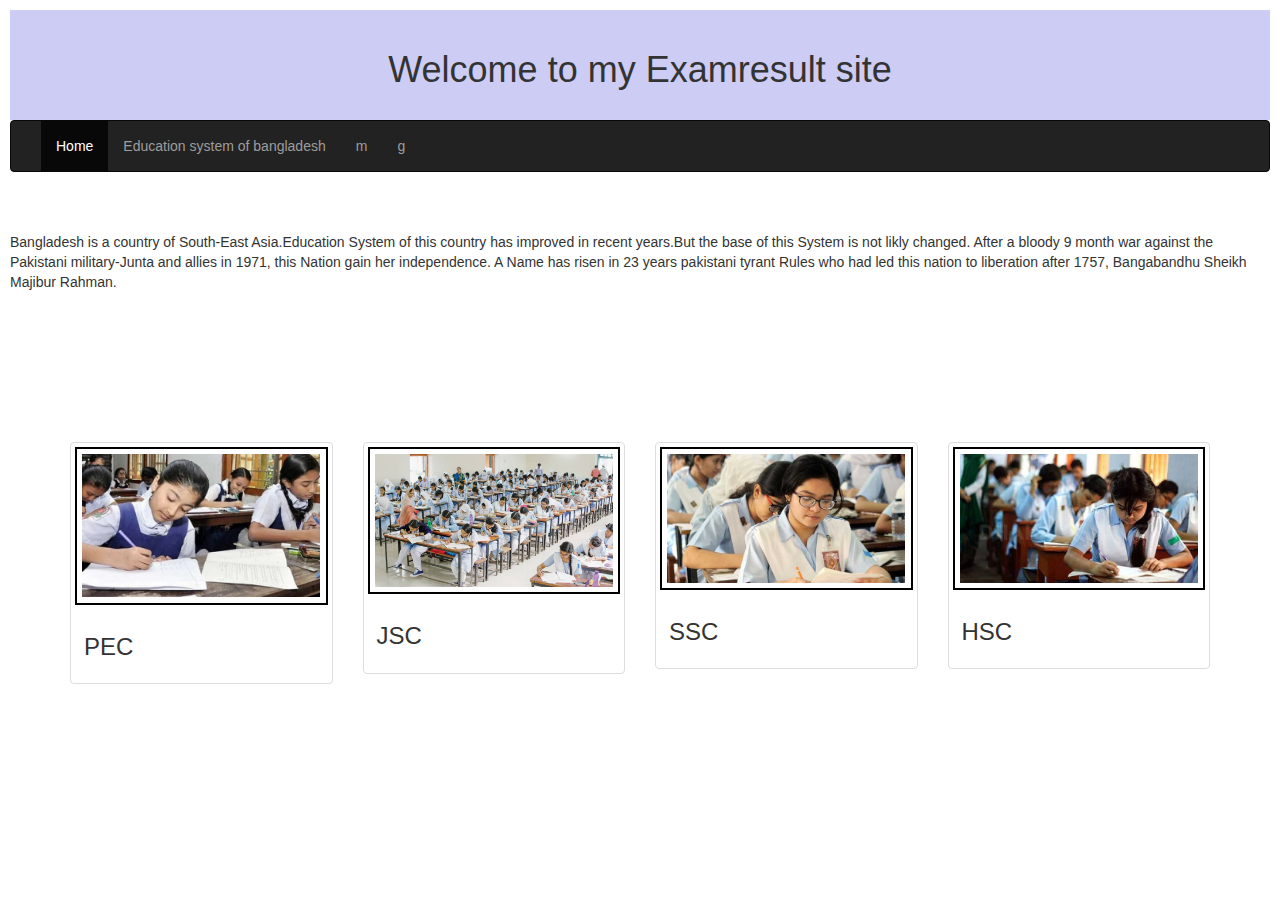
<file: index.html>
<!DOCTYPE html>
<html>
	<head>
			<title></title>
			<link rel="stylesheet" type="text/css" href="css/project.css">
			<link rel="stylesheet" href="https://maxcdn.bootstrapcdn.com/bootstrap/3.4.1/css/bootstrap.min.css">
			<script src="https://ajax.googleapis.com/ajax/libs/jquery/3.5.1/jquery.min.js"></script>
  			<script src="https://maxcdn.bootstrapcdn.com/bootstrap/3.4.1/js/bootstrap.min.js"></script>
	</head>

	<body>
		<header class="home">
			<h1>
				Welcome to my Examresult site
			</h1>
		</header>

		<nav class="navbar navbar-inverse">
  			<div class="container-fluid">
  				<div class="navbar-header">
  					<button type="button" class="navbar-toggle" data-toggle="collapse" data-target="#myNavbar">
  						<span class="icon-bar"></span>
  						<span class="icon-bar"></span>
  						<span class="icon-bar"></span>
  						<span class="icon-bar"></span>
  					</button>
  				</div>
  				<div class="collapse navbar-collapse" id="myNavbar">
					<ul class="nav navbar-nav">
						<li class="active"><a href="index.html">Home</a></li>
						<li><a href="#">Education system of bangladesh</a></li>
						<li><a href="#">m</a></li>
						<li><a href="#">g</a></li>
					</ul>
				</div>
			</div>
		</nav>


		<br>
		<br>
		<div>
			<p>
				Bangladesh is a country of South-East Asia.Education System of this country has improved in recent years.But the base of this System is not likly changed. After a bloody 9 month war against the Pakistani military-Junta and allies in 1971, this Nation gain her independence. A Name has risen in 23 years pakistani tyrant Rules who had led this nation to liberation after 1757, Bangabandhu Sheikh Majibur Rahman.    
			</p>
		</div>
		<br>
		<br>
		<br>
		<br>
		<br>
		<br>
		<br>



		

		<div class="container">
			<div class = "row">
				<div class="col-sm-12 col-md-3">
					<div class="thumbnail">
						<a href="PEC.html"><img class="photolist" src="images/PEC.jpg" alt="PEC"/></a>
						<div class="caption">
						<h3>PEC</h3>
						</div>
					</div>
				</div>
							<div class="col-sm-12 col-md-3">
							<div class="thumbnail">
							<a href="jsc.html"><img class="photolist" src="images/JSC.jpg" alt="JSC"/></a>
							<div class="caption">
								<p><h3>JSC</h3></p>
							</div>
						</div>
						</div>
						<div class="col-sm-12 col-md-3">
						<div class="thumbnail">
							<a href="ssc.html"><img class="photolist" src="images/SSC.jpg" alt="SSC"/></a>
							<div class="caption">
								<h3>SSC</h3>
							</div>
						</div>
					</div>

						<div class="col-sm-12 col-md-3">
						<div class="thumbnail">
						<a href="Hsc.html"><img class="photolist" src="images/HSC.jpg" alt="HSC"/></a>
							<div class="caption">
								<h3>HSC</h3>
							</div>
						</div>
					</div>
					</div>
				</div>



		</body>

</html>
</file>
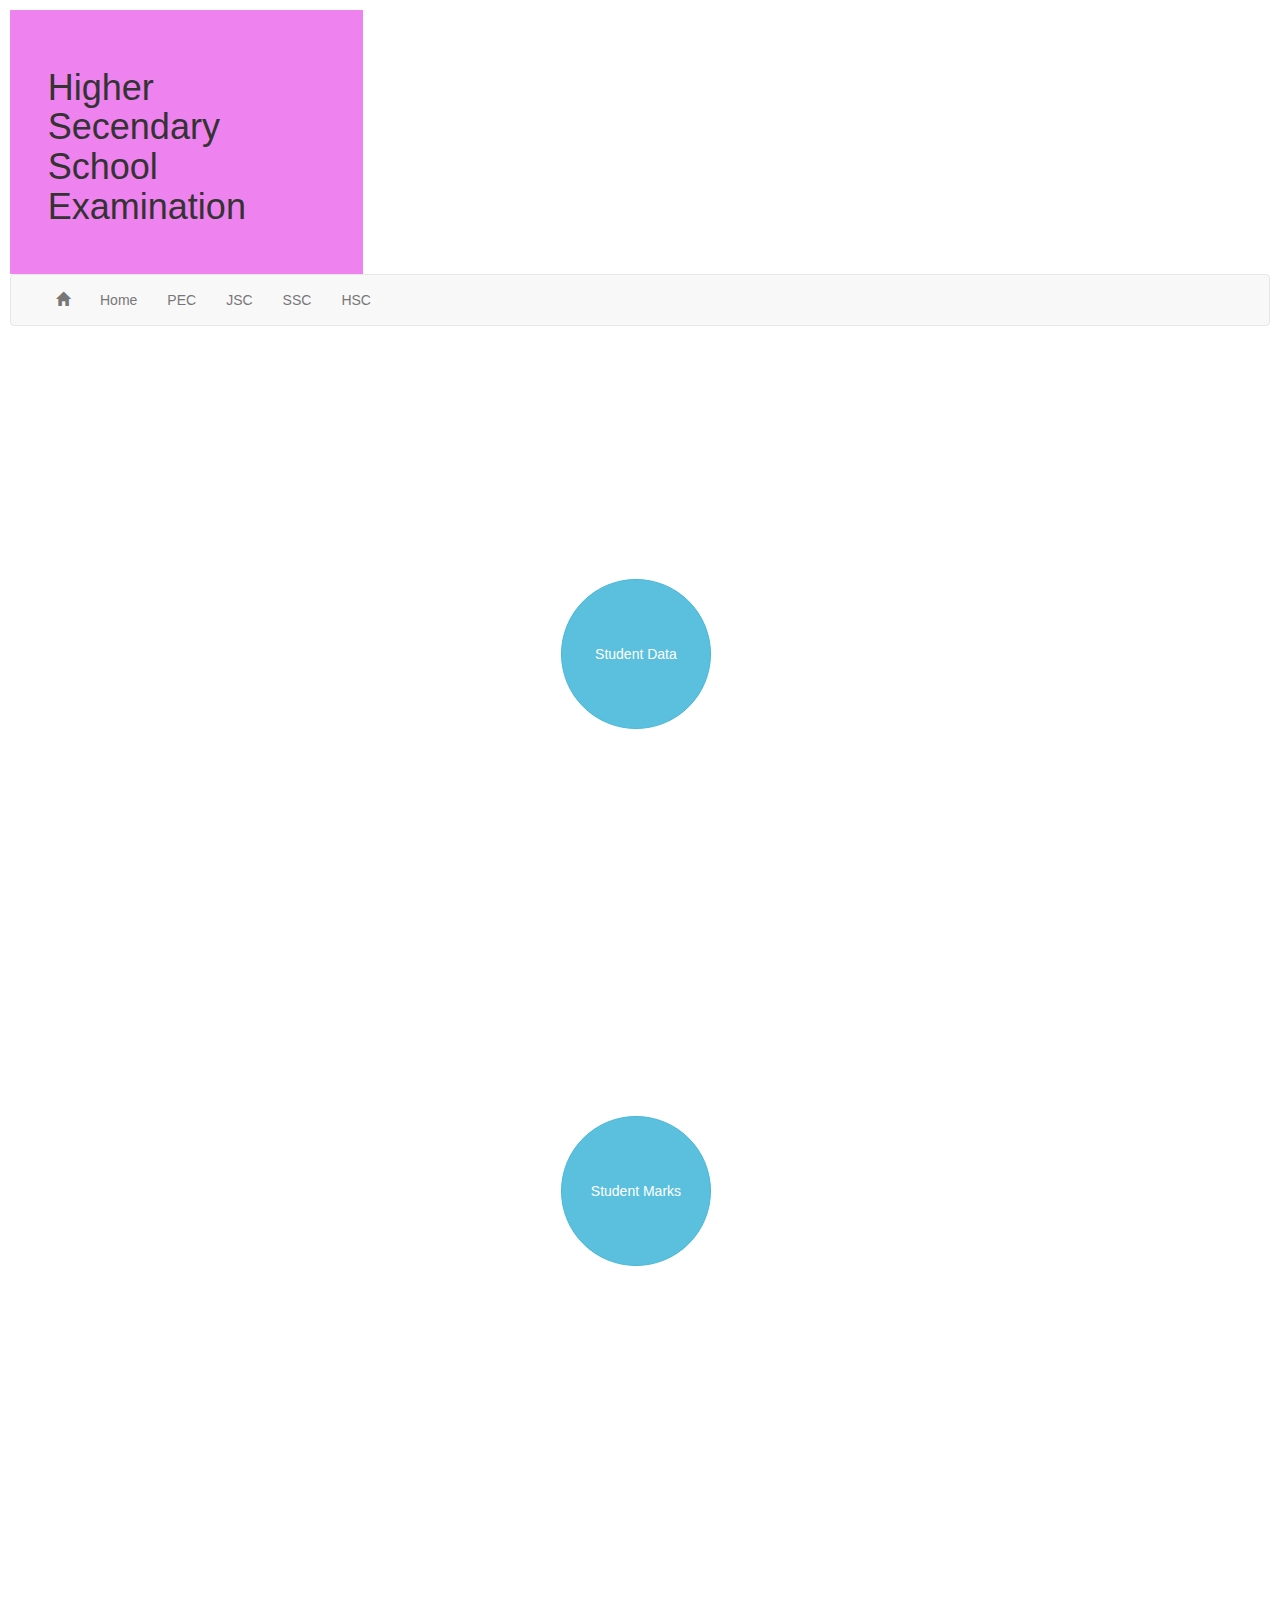
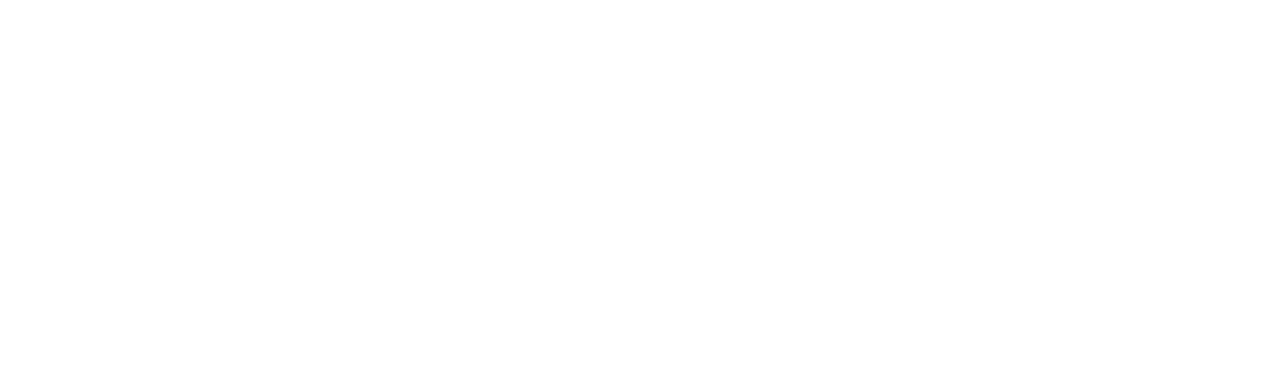
<file: Hsc.html>
<!DOCTYPE html>
<html>
	<head>
		<title></title>
		<link rel="stylesheet" type="text/css" href="project.css">
		<link rel="stylesheet" type="text/css" href="hsc.css">
		<link rel="stylesheet" href="https://maxcdn.bootstrapcdn.com/bootstrap/3.4.1/css/bootstrap.min.css">
		<script src="https://ajax.googleapis.com/ajax/libs/jquery/3.5.1/jquery.min.js"></script>
		<script src="https://maxcdn.bootstrapcdn.com/bootstrap/3.3.7/js/bootstrap.min.js" integrity="sha384-Tc5IQib027qvyjSMfHjOMaLkfuWVxZxUPnCJA7l2mCWNIpG9mGCD8wGNIcPD7Txa" crossorigin="anonymous"></script>
	</head>
	<body>
		<header class="twelve">
			<div class="hug">
				<h1>
					Higher
					Secendary
					School
					Examination
				</h1>
			</div>
		</header>
		<nav class="navbar navbar-default">
			<div class="container-fluid">
				<div class="navbar-header">
					<button type="button" class="navbar-toggle collapsed" data-toggle="collapse" data-target="#mynav" aria-expanded="false">
						<span class="sr-only">Toggle navigation</span>
						<span class="icon-bar"></span>
						<span class="icon-bar"></span>
						<span class="icon-bar"></span>
						<span class="icon-bar"></span>
			  </button>
			 

			
			  <div class="collapse navbar-collapse" id="mynav">
				<ul class="nav navbar-nav">
					<li>
						<a href="index.html">
							<span class="glyphicon glyphicon-home"></span>
						  </a>
					</li>
				  <li>
					<a href="index.html">Home</a>
				  </li>
				  <li>
					<a  href="PEC.html">PEC</a>
				  </li>
				  <li>
					<a  href="jsc.html">JSC</a>
				  </li>
				  <li>
					<a href="ssc.html">SSC</a>
				  </li>
				  <li>
					<a class="active" href="Hsc.html">HSC</a>
				  </li>
				</ul>
			  </div>
			</div>
		</div>
	</nav>

		<br>
		<br>
		<br>
		<br>
		<aside class="main">
			<button id="nt" class="btn btn-info" data-toggle="modal" data-target="#student_data">Student Data</button>
			<div class="modal fade" id="student_data">
				<div class="modal-dialog">
					<div class="modal-content">
						<div class="modal-header">
							<div class="modal-title">
								<h1>Enter Student's Name and ID</h1>
							</div>
					</div>
					<div class="modal-body">
						<form> 
							<label for="Sname"><h3>Student Name</h3></label><br>
							<input class="form-control-sm" type="text" id="Sname" name="Sname" placeholder="Enter your name"  required><br>
							<label for="Roll"><h3>Student ID</h3></label><br>
							<input class="form-control-sm" type="number" id ="Roll" placeholder="Enter your ID" required><br>
						</form>
						<br>
						<br>
						<button class="btn btn-success" onclick="Student()">Submit</button>
						<button class="btn btn-warning" onclick="reset()">Reset</button>
					</div>
						<div class="modal-footer"></div>
						<button type="button" class="btn btn-danger" data-dismiss="modal">Close</button>
					</div>
				</div>
			</div>
	</aside>
	<br>
	<br>
	<br>
	<br>


		<aside class="main">
			<button id="nt" class="btn btn-info" data-toggle="modal" data-target="#student_marks">Student Marks</button>
			<div class="modal fade" id="student_marks">
				<div class="modal-dialog">
					<div class="modal-content">
						<div class="modal-header">
							<div class="modal-title">
								<h1>Enter Student's Marks</h1>
							</div>
					</div>
					<div class="modal-body">
						<form>
							<label><h3>Bangla 1st Paper</h3>
							<input class="form-control-sm" id="Bang1" type="number" name="" placeholder="0-100"></label><br><br>
							<label><h3>Bangla 2nd Paper</h3>
							<input class="form-control-sm" id="Bang2" type="number" name="" placeholder="0-100"></label><br><br>
							<label><h3>English 1st Paper</h3>
							<input class="form-control-sm" id="Eng1" type="number" name="" placeholder="0-100"></label><br><br>
							<label><h3>English 2nd Paper</h3>
							<input class="form-control-sm" id="Eng2" type="number" name="" placeholder="0-100"></label><br><br>
							<label><h3>ICT</h3>
							<input class="form-control-sm" id="ict" type="number" name="" placeholder="0-100"></label><br><br>
							<label><h3>Physics 1st Paper</h3>
							<input class="form-control-sm" id="ph1" type="number" name="" placeholder="0-100"></label><br><br>
							<label><h3 class="S1">Physics 2nd Paper</h3>
							<input class="form-control-sm" id="ph2" type="number" name="" placeholder="0-100"></label><br><br>
							<label><h3 class="S2">Chemistry 1st Paper </h3>
							<input class="form-control-sm" id="ch1" type="number" name="" placeholder="0-100"></label><br><br>
							<label><h3 class="S3">Chemistry 2nd Paper </h3>
							<input class="form-control-sm" id="ch2" type="number" name="" placeholder="0-100"></label><br><br>
							<label><h3 class="S4">Higher Mathematics 1st Paper</h3>
							<input class="form-control-sm" id="HM1" type="number" name="" placeholder="0-100"></label><br><br>
							<label><h3 class="S4">Higher Mathematics 2nd Paper</h3>
							<input class="form-control-sm" id="HM2" type="number" name="" placeholder="0-100"></label><br><br>
							<label><h3 class="S5">Biology 1st Paper</h3>
							<input class="form-control-sm" id="Bio1" type="number" name="" placeholder="0-100"></label><br><br>
							<label><h3 class="S5">Biology 2nd Paper</h3>
							<input class="form-control-sm" id="Bio2" type="number" name="" placeholder="0-100"></label><br><br>
						</form>
						<br>
						<br>

						<button class="btn btn-success" onclick="total()" data-dismiss="modal">Submit</button>
						<button class="btn btn-warning">Reset</button>
					</div>
					<div class="modal-footer"></div>
					<button type="button" class="btn btn-danger" data-dismiss="modal">Close</button>
				</div>
			</div>
		</div>						

		</aside>
		
	<br>
	<br>
	<br>
	<br>
	<br>
	<br>
	<br>
	<br>
	<div class="result">
		<h1 id="section"></h1>
		<h2><span id="nae"></span></h2>
		<h2><span id="rol"></span></h2>
	</div>

	<div class="table-responsive" id="hid">
		<table class="table table-striped table-bordered">
		<tr>
			<th><h2 id="H1"></h2></th>
			<th><h2 id="H2"></h2></th>
			<th><h2 id="H3"></h2></th>
			<TH><h2 id="H4"></h2></TH>
			<th><h2 id="H5"></h2></th>
			<th><h2 id="H6"></h2></th>
		</tr>
		<tr>
			<td><h2 id="sl1"></h2></td>
			<td><h2 id="S1"></h2></td>
			<td><h2 id="BaN"></h2></td>
			<td><h2 id="BaP"></h2></td>
			<td><h2 id="BaG"></h2></td>

		</tr>
		<tr>
			<td><h2 id="sl2"></h2></h2></td>
			<td><h2 id="S2"></h2></td>
			<td><h2 id="EaN"></h2></td>
			<td><h2 id="EaP"></h2></td>
			<td><h2 id="EaG"></h2></td>
		</tr>

		<tr>
			<td><h2 id="sl3"></h2></td>
			<td><h2 id="S3"></h2></td>
			<td><h2 id="IaN"></h2></td>
			<td><h2 id="IaP"></h2></td>
			<td><h2 id="IaG"></h2></td>
		</tr>
		<tr>
			<td><h2 id="sl4"></h2></td>
			<td><h2 id="S4"></h2></td>
			<td><h2 id="PaN"></h2></td>
			<td><h2 id="PaP"></h2></td>
			<td><h2 id="PaG"></h2></td>
		</tr>
		<tr>
			<td><h2 id="sl5"></h2></td>
			<td><h2 id="S5"></h2></td>
			<td><h2 id="CaN"></h2></td>
			<td><h2 id="CaP"></h2></td>
			<td><h2 id="CaG"></h2></td>			
		</tr>
		<tr>
			<td><h2 id="sl6"></h2></td>
			<td><h2 id="S6"></h2></td>
			<td><h2 id="HaN"></h2></td>
			<td><h2 id="HaP"></h2></td>
			<td><h2 id="HaG"></h2></td>
		</tr>

		<tr>
			<td><h2 id="sl7"></h2></td>
			<td><h2 id="S7"></h2></td>
			<td><h2 id="BiaN"></h2></td>
			<td><h2 id="BiaP"></h2></td>
			<td><h2 id="BiaG"></h2></td>
		</tr>

		<tr>
			<td><h2 id="sl8"></h2></td>
			<td><h2 id="S8"></h2></td>
			<td><h2 id="TaN"></h2></td>
			<td><h2 id="TaP"></h2></td>
			<td><h2 id="TaG"></h2></td>
			<td><h2 id="TaaP"></h2></td>
		</tr>
	</table>
</div>

	<script src="hsc.js"></script>




	</body>

</html>
</file>
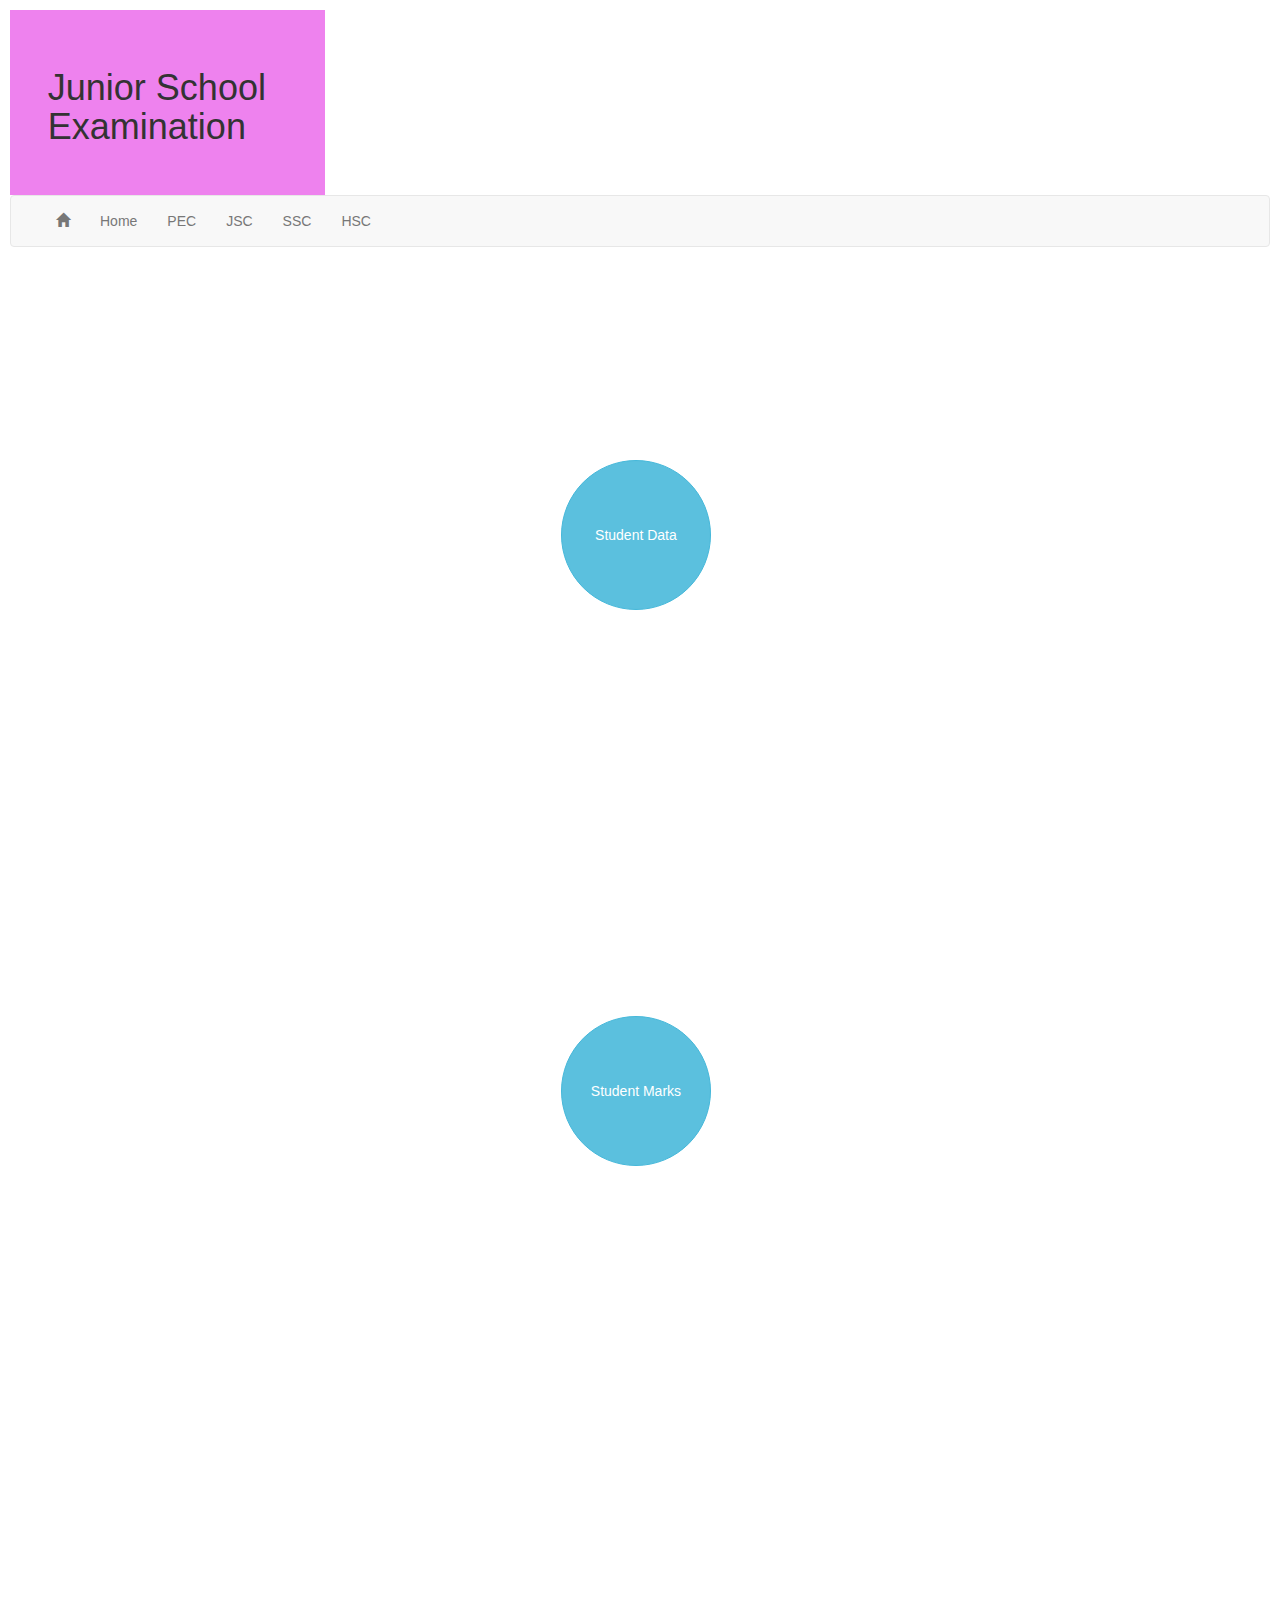
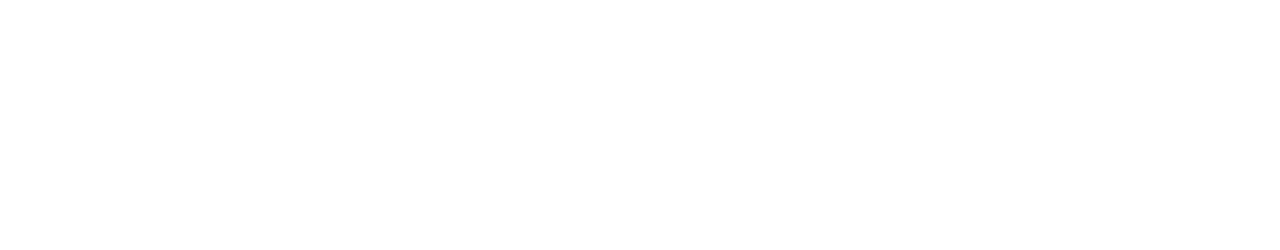
<file: jsc.html>
<!DOCTYPE html>
<html>
	<head>
		<title></title>
		<link rel="stylesheet" type="text/css" href="project.css">
		<link rel="stylesheet" type="text/css" href="jsc.css">
		<link rel="stylesheet" href="https://maxcdn.bootstrapcdn.com/bootstrap/3.3.7/css/bootstrap.min.css">
		<script src="https://ajax.googleapis.com/ajax/libs/jquery/3.5.1/jquery.min.js"></script>
		<script src="https://maxcdn.bootstrapcdn.com/bootstrap/3.3.7/js/bootstrap.min.js" integrity="sha384-Tc5IQib027qvyjSMfHjOMaLkfuWVxZxUPnCJA7l2mCWNIpG9mGCD8wGNIcPD7Txa" crossorigin="anonymous"></script>
	</head>

	<body>
		<header class="Eight">

			<div class="hug">
				<h1 id="nw">Junior
				School
				Examination
			</h1>
			</div>
				
		</header>
		<nav class="navbar navbar-default">
			<div class="container-fluid">
				<div class="navbar-header">
					<button type="button" class="navbar-toggle collapsed" data-toggle="collapse" data-target="#mynav" aria-expanded="false">
						<span class="sr-only">Toggle navigation</span>
						<span class="icon-bar"></span>
						<span class="icon-bar"></span>
						<span class="icon-bar"></span>
						<span class="icon-bar"></span>
			  </button>
			 

			
			  <div class="collapse navbar-collapse" id="mynav">
				<ul class="nav navbar-nav">
					<li>
						<a href="index.html">
							<span class="glyphicon glyphicon-home"></span>
						  </a>
					</li>
				  <li>
					<a href="index.html">Home</a>
				  </li>
				  <li>
					<a  href="PEC.html">PEC</a>
				  </li>
				  <li>
					<a class="active" href="jsc.html">JSC</a>
				  </li>
				  <li>
					<a href="ssc.html">SSC</a>
				  </li>
				  <li>
					<a href="Hsc.html">HSC</a>
				  </li>
				</ul>
			  </div>
			</div>
		</div>
	</nav>
	<br>
	<br>
	<div class="ps">
	</div>

	<aside class="main">
		<button id="nt" class="btn btn-info" data-toggle="modal" data-target="#student_data">Student Data</button>
		<div class="modal fade" id="student_data">
			<div class="modal-dialog">
				<div class="modal-content">
					<div class="modal-header">
						<div class="modal-title">
							Student's Name and ID
						</div>
					</div>
					<div class="modal-body">
						<form>
  							<label for="Sname"><h3>Student Name</h3>
  							<input class="form-control-sm" type="text" id="Sname" name="Sname"></label><br><br>
  							<label for="Roll"><h3> Student ID</h3>
  							<input class="form-control-sm" type="number" id ="Roll"></label><br><br>
							</form>
							<br>
							<button class="btn btn-success" onclick = "Student()" data-dismiss="modal">Submit</button>
							<button class="btn btn-warning" onclick = "reset()">Reset</buton>
					</div>
					<div class="modal-footer"></div>
					<button type="button" class="btn btn-danger" data-dismiss="modal">Close</button>
				</div>
			</div>
		</div>
	</aside>
	<br>
	<br>
	<br>
	<br>
	<br>
	<aside class="main">
		<button id="nt" class="btn btn-info" data-toggle="modal" data-target="#student_marks">Student Marks</button>
		<div class="modal fade" id="student_marks">
			<div class="modal-dialog">
				<div class="modal-content">
					<div class="modal-header">
						<div class="modal-title">
							<h1>Enter your marks</h1>
						</div>
					</div>
					<div class="modal-body">
						<form>
							<label><h3>Bangla</h3>
								<input class="form-control-sm" id="bang" type="number" name="B" placeholder="0-100">

							</label><br><br>
							<label><h3>English</h3>
								<input class="form-control-sm" id="eng" type="number" name="B" placeholder="0-100">

							</label><br><br>
							<label><h3> Mathematics</h3>
								<input class="form-control-sm" id="math" type="number" name="M" placeholder="0-100">
							</label><br><br>
							<label><h3>Science</h3>
								<input class="form-control-sm" id="gs" type="number" name="G" placeholder="0-100">
							</label><br><br>
							<label> <h3>B B P</h3>
								<input class="form-control-sm" id="ss" type="number" name="S" placeholder="0-100">
							</label><br><br>
							<br>
							<label> <h3>Religious Studies</h3>
								<input class="form-control-sm" id="re" type="number" name="R" placeholder="0-100">
							</label><br><br>
							<br>
							<label><h3>ICT</h3>
								<input class="form-control-sm" id="ICT" type="number" name="R" placeholder="0-50">
							</label><br><br>

						</form>
						<br>
						<button class="btn btn-success" onclick="total()" data-dismiss="modal">Submit</button>
						<button class="btn btn-warning">Reset</button>
					</div>
					<div class="modal-footer"></div>
						<button type="button" class="btn btn-danger" data-dismiss="modal">Close</button>
				</div>
			</div>
		</div>
	</aside>
	<br>
	<br>
	<br>
	<br>
	<br>
	<br>
	<br>
	<div class="result">
		<h1 id="section"></h1>
	<h2><span id="nae"></span></h2>
	<h2><span id="rol"></span></h2>
	<div class="table-responsive" id="hid">
	<table class="table table-striped table-bordered">
			<tr>
				<th><h2 id="H1"></h2></th>
				<th><h2 id="H2"></h2></th>
				<th><h2 id="H3"></h2></th>
				<TH><h2 id="H4"></h2></TH>
				<th><h2 id="H5"></h2></th>
				<th><h2 id="H6"></h2></th>
			</tr>
		</tr>
		<tr>
			<td><h2 id="sl1"></h2></td>
			<td><h2 id="S1"></h2></td>
			<td><h2 id="BaN"></h2></td>
			<td><h2 id="BaP"></h2></td>
			<td><h2 id="BaG"></h2></td>

		</tr>
		<tr>
			<td><h2 id="sl2"></h2></h2></td>
			<td><h2 id="S2"></h2></td>
			<td><h2 id="EaN"></h2></td>
			<td><h2 id="EaP"></h2></td>
			<td><h2 id="EaG"></h2></td>
		</tr>

		<tr>
			<td><h2 id="sl3"></h2></td>
			<td><h2 id="S3"></h2></td>
			<td><h2 id="MaN"></h2></td>
			<td><h2 id="MaP"></h2></td>
			<td><h2 id="MaG"></h2></td>
		</tr>
		<tr>
			<td><h2 id="sl4"></h2></td>
			<td><h2 id="S4"></h2></td>
			<td><h2 id="SaN"></h2></td>
			<td><h2 id="SaP"></h2></td>
			<td><h2 id="SaG"></h2></td>
		</tr>
		<tr>
			<td><h2 id="sl5"></h2></td>
			<td><h2 id="S5"></h2></td>
			<td><h2 id="BWaN"></h2></td>
			<td><h2 id="BWaP"></h2></td>
			<td><h2 id="BWaG"></h2></td>			
		</tr>
		<tr>
			<td><h2 id="sl6"></h2></td>
			<td><h2 id="S6"></h2></td>
			<td><h2 id="RaN"></h2></td>
			<td><h2 id="RaP"></h2></td>
			<td><h2 id="RaG"></h2></td>
		</tr>

		<tr>
			<td><h2 id="sl7"></h2></td>
			<td><h2 id="S7"></h2></td>
			<td><h2 id="IaN"></h2></td>
			<td><h2 id="IaP"></h2></td>
			<td><h2 id="IaG"></h2></td>
		</tr>

		<tr>
			<td><h2 id="sl8"></h2></td>
			<td><h2 id="S8"></h2></td>
			<td><h2 id="TaN"></h2></td>
			<td><h2 id="TaP"></h2></td>
			<td><h2 id="TaG"></h2></td>
			<td><h2 id="TaaP"></h2></td>
		</tr>


	</TABLE>
</div>
</div>
		<script src="jsc.js"></script>

	</body>
</html>
</file>
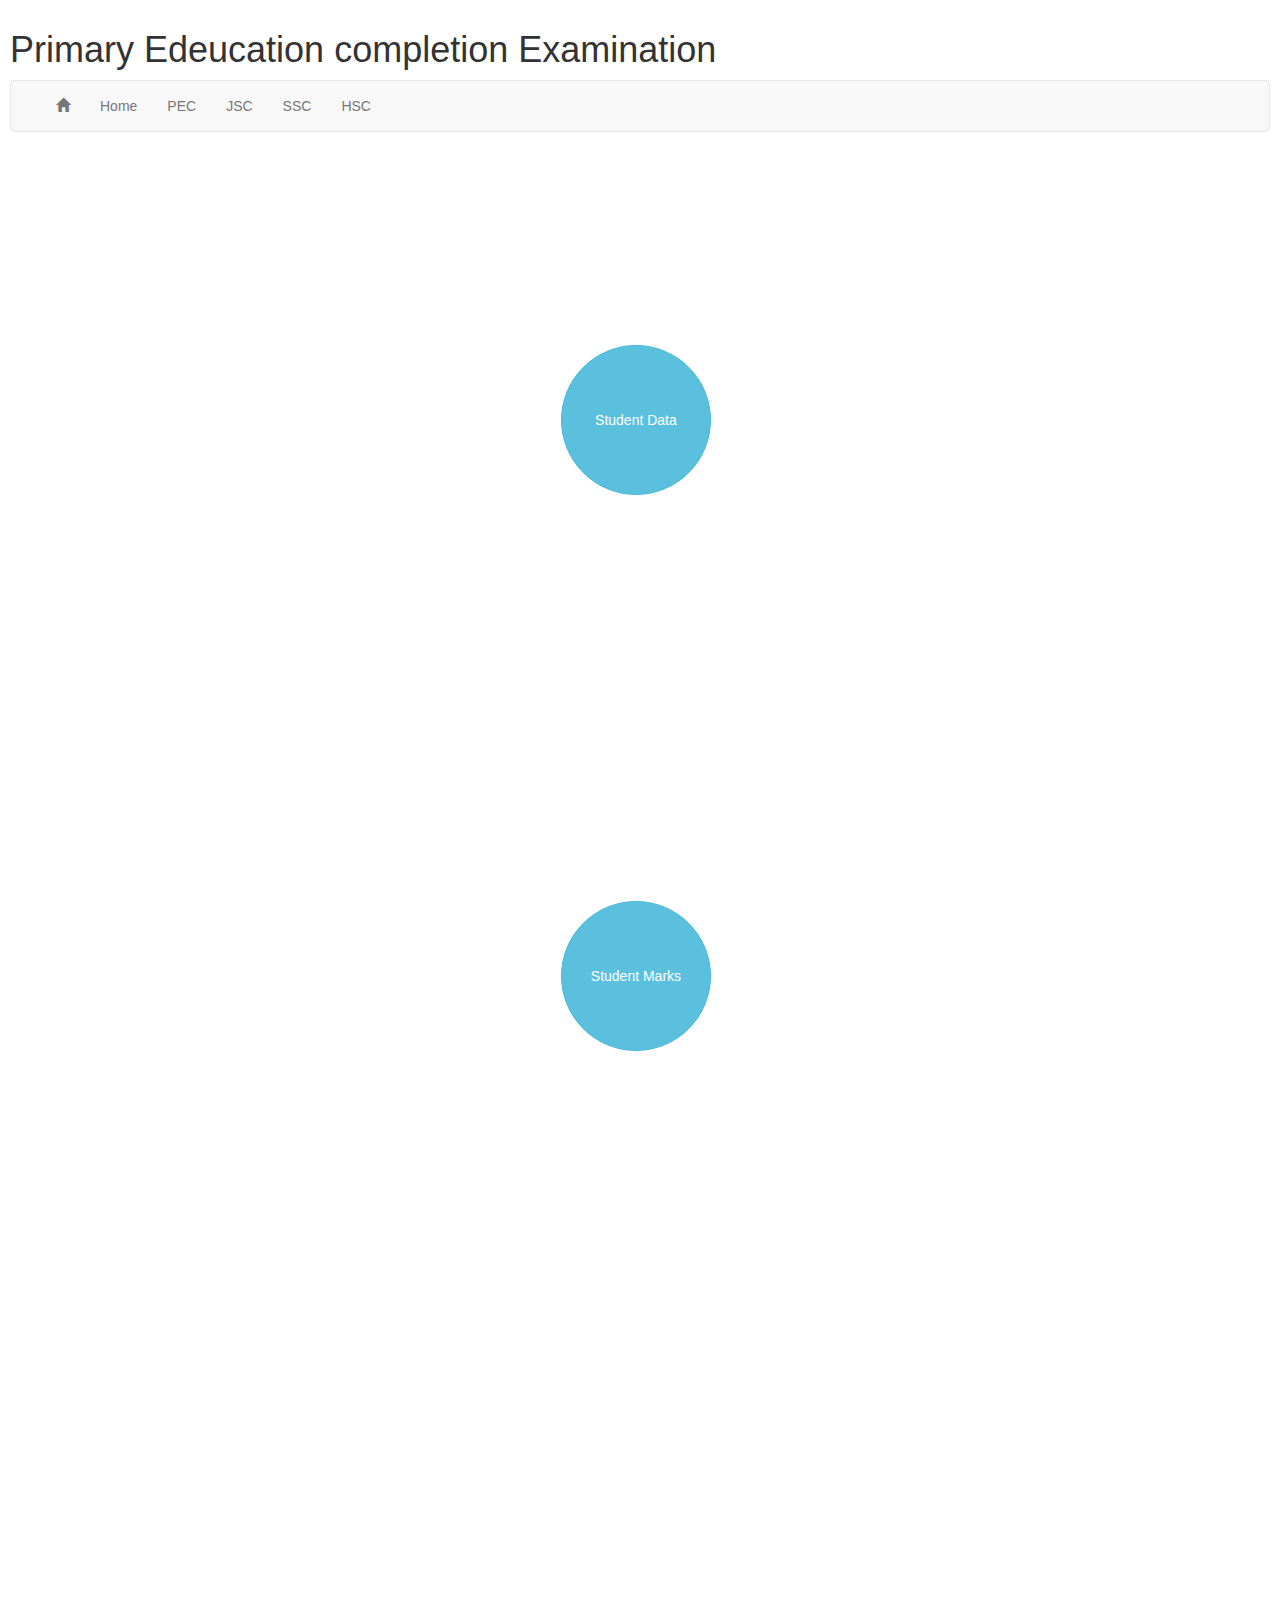
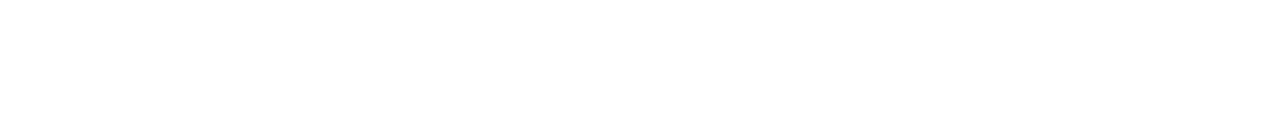
<file: PEC.html>
<!DOCTYPE html>
<html>
	<head>
		<title></title>
		<link rel="stylesheet" type="text/css" href="project.css">
		<link rel="stylesheet" type="text/css" href="pec.css">
		<link rel="stylesheet" href="https://maxcdn.bootstrapcdn.com/bootstrap/3.3.7/css/bootstrap.min.css" integrity="sha384-BVYiiSIFeK1dGmJRAkycuHAHRg32OmUcww7on3RYdg4Va+PmSTsz/K68vbdEjh4u" crossorigin="anonymous">
		<script src="https://ajax.googleapis.com/ajax/libs/jquery/3.5.1/jquery.min.js"></script>
		<script src="https://maxcdn.bootstrapcdn.com/bootstrap/3.3.7/js/bootstrap.min.js" integrity="sha384-Tc5IQib027qvyjSMfHjOMaLkfuWVxZxUPnCJA7l2mCWNIpG9mGCD8wGNIcPD7Txa" crossorigin="anonymous"></script>

	</head>

	<body>
		<header class="Five">
		<div class="hug">
			<h1>
				Primary
				Edeucation
				completion
				Examination
			</h1>
		</div>	
		</header>
		<nav class="navbar navbar-default">
			<div class="container-fluid">
				<div class="navbar-header">
					<button type="button" class="navbar-toggle collapsed" data-toggle="collapse" data-target="#mynav" aria-expanded="false">
						<span class="sr-only">Toggle navigation</span>
						<span class="icon-bar"></span>
						<span class="icon-bar"></span>
						<span class="icon-bar"></span>
						<span class="icon-bar"></span>
			  </button>
			 

			
			  <div class="collapse navbar-collapse" id="mynav">
				<ul class="nav navbar-nav">
					<li>
						<a href="index.html">
							<span class="glyphicon glyphicon-home"></span>
						  </a>
					</li>
				  <li>
					<a href="index.html">Home</a>
				  </li>
				  <li>
					<a class="active" href="PEC.html">PEC</a>
				  </li>
				  <li>
					<a href="jsc.html">JSC</a>
				  </li>
				  <li>
					<a href="ssc.html">SSC</a>
				  </li>
				  <li>
					<a href="Hsc.html">HSC</a>
				  </li>
				</ul>
			  </div>
			</div>
		</div>
	</nav>
	<br>
	<br>
	

	<aside class="main">
		<button id="nt" class="btn btn-info" data-toggle="modal" data-target="#student_data">Student Data</button>
		<div class="modal fade" id="student_data">
			<div class="modal-dialog">
				<div class="modal-content">
					<div class="modal-header">
						<div class="modal-title">
							Enter Student's Name and ID
						</div>
					</div>
					<div class="modal-body">
						<form>
							<label><h3>Student Name</h3>
							<input  class="form-control" type="text" id="Sname" name="Student name" placeholder="Enter your Name"></label><br><br>
							<label for="Roll"><h3>Student ID</h3>
							<input class="form-control" type="number" id ="Roll" name="roll" placeholder="Enter your ID"></label><br>
						</form>
						<br>
						<br>
						<br>
						<button class="btn btn-success" data-dismiss="modal" onclick = "Student()">Submit</button>
						<button class="btn btn-warning" onclick = "reset()">Reset</buton>
					</div>
					<div class="modal-footer"></div>
					<button type="button" class="btn btn-danger" data-dismiss="modal">Close</button>
			</div>
				</div>
			</div>
		</div>
		

	</aside>
	<br>
	<br>
	<br>
	<br>
	<br>
	<aside class="main">
		<button class="btn btn-info" id ="nt" data-toggle="modal" data-target="#student_marks">Student Marks</button>
		<div class="modal fade" id="student_marks">
			<div class="modal-dialog">
				<div class="modal-content">
					<div class="modal-header">
						<div class="modal-title">
							<h1>Enter your marks</h1>
						</div>
					</div>
					<div class="modal-body">
						<form>
							<label> Bangla
								<input class="form-control" id="bang" type="number" name="B" placeholder="0-100">

							</label><br><br>
							<label> English
								<input class="form-control" id="eng" type="number" name="B" placeholder="0-100">

							</label><br><br>
							<label> Mathematics
								<input class="form-control" id="math" type="number" name="M" placeholder="0-100">
							</label><br><br>
							<label> General Science
								<input class="form-control" id="gs" type="number" name="G" placeholder="0-100">
							</label><br><br>
							<label> Sciocal Science
								<input class="form-control" id="ss" type="number" name="S" placeholder="0-100">
							</label><br>
							<br>
							<label> Religious Studies
								<input class="form-control" id="re" type="number" name="R" placeholder="0-100">
							</label><br>
						</form>
						<br>
						<br>
						<br>
						<button class="btn btn-success" onclick="total()" data-dismiss="modal">Submit</button>
						<button class = "btn btn-warning">Reset</button>
					</div>
					<br>
					<br>
					<div class="modal-footer"></div>
						<button type="button" class="btn btn-danger" data-dismiss="modal">Close</button>
					</div>
				</div>
			</div>

	</aside>
	<br>
	<br>
	<br>
	<br>
	<br>
	<br>
	<br>
	<br>
	<div class="result">
		<h1 id="section"></h1>
	<h2><span id="nae"></span></h2>
	<h2><span id="rol"></span></h2>

	<div class="table-responsive" id="hid">
			<table class="table table-striped table-bordered">
		<tr class="table-dark">
			<th><h2 id="H1"></h2></th>
			<th><h2 id="H2"></h2></th>
			<th><h2 id="H3"></h2></th>
			<TH><h2 id="H4"></h2></TH>
			<th><h2 id="H5"></h2></th>
			<th><h2 id="H6"></h2></th>
		</tr>
	<tr>
		<td><h2 id="sl1"></h2></td>
		<td><h2 id="S1"></h2></td>
		<td><h2 id="BaN"></h2></td>
		<td><h2 id="BaP"></h2></td>
		<td><h2 id="BaG"></h2></td>

	</tr>
	<tr>
		<td><h2 id="sl2"></h2></h2></td>
		<td><h2 id="S2"></h2></td>
		<td><h2 id="EaN"></h2></td>
		<td><h2 id="EaP"></h2></td>
		<td><h2 id="EaG"></h2></td>
	</tr>

	<tr>
		<td><h2 id="sl3"></h2></td>
		<td><h2 id="S3"></h2></td>
		<td><h2 id="MaN"></h2></td>
		<td><h2 id="MaP"></h2></td>
		<td><h2 id="MaG"></h2></td>
	</tr>
	<tr>
		<td><h2 id="sl4"></h2></td>
		<td><h2 id="S4"></h2></td>
		<td><h2 id="GaN"></h2></td>
		<td><h2 id="GaP"></h2></td>
		<td><h2 id="GaG"></h2></td>
	</tr>
	<tr>
		<td><h2 id="sl5"></h2></td>
		<td><h2 id="S5"></h2></td>
		<td><h2 id="SaN"></h2></td>
		<td><h2 id="SaP"></h2></td>
		<td><h2 id="SaG"></h2></td>			
	</tr>
	<tr>
		<td><h2 id="sl6"></h2></td>
		<td><h2 id="S6"></h2></td>
		<td><h2 id="RaN"></h2></td>
		<td><h2 id="RaP"></h2></td>
		<td><h2 id="RaG"></h2></td>
	</tr>
	<tr>
		<td><h2 id="sl7"></h2></td>
		<td><h2 id="S7"></h2></td>
		<td><h2 id="TaN"></h2></td>
		<td><h2 id="TaP"></h2></td>
		<td><h2 id="TaG"></h2></td>
		<td><h2 id="TaaP"></h2></td>
	</tr>
	</TABLE>
	</div>

	</div>


	<script src="pec.js"></script>




	</body>
</html>
</file>
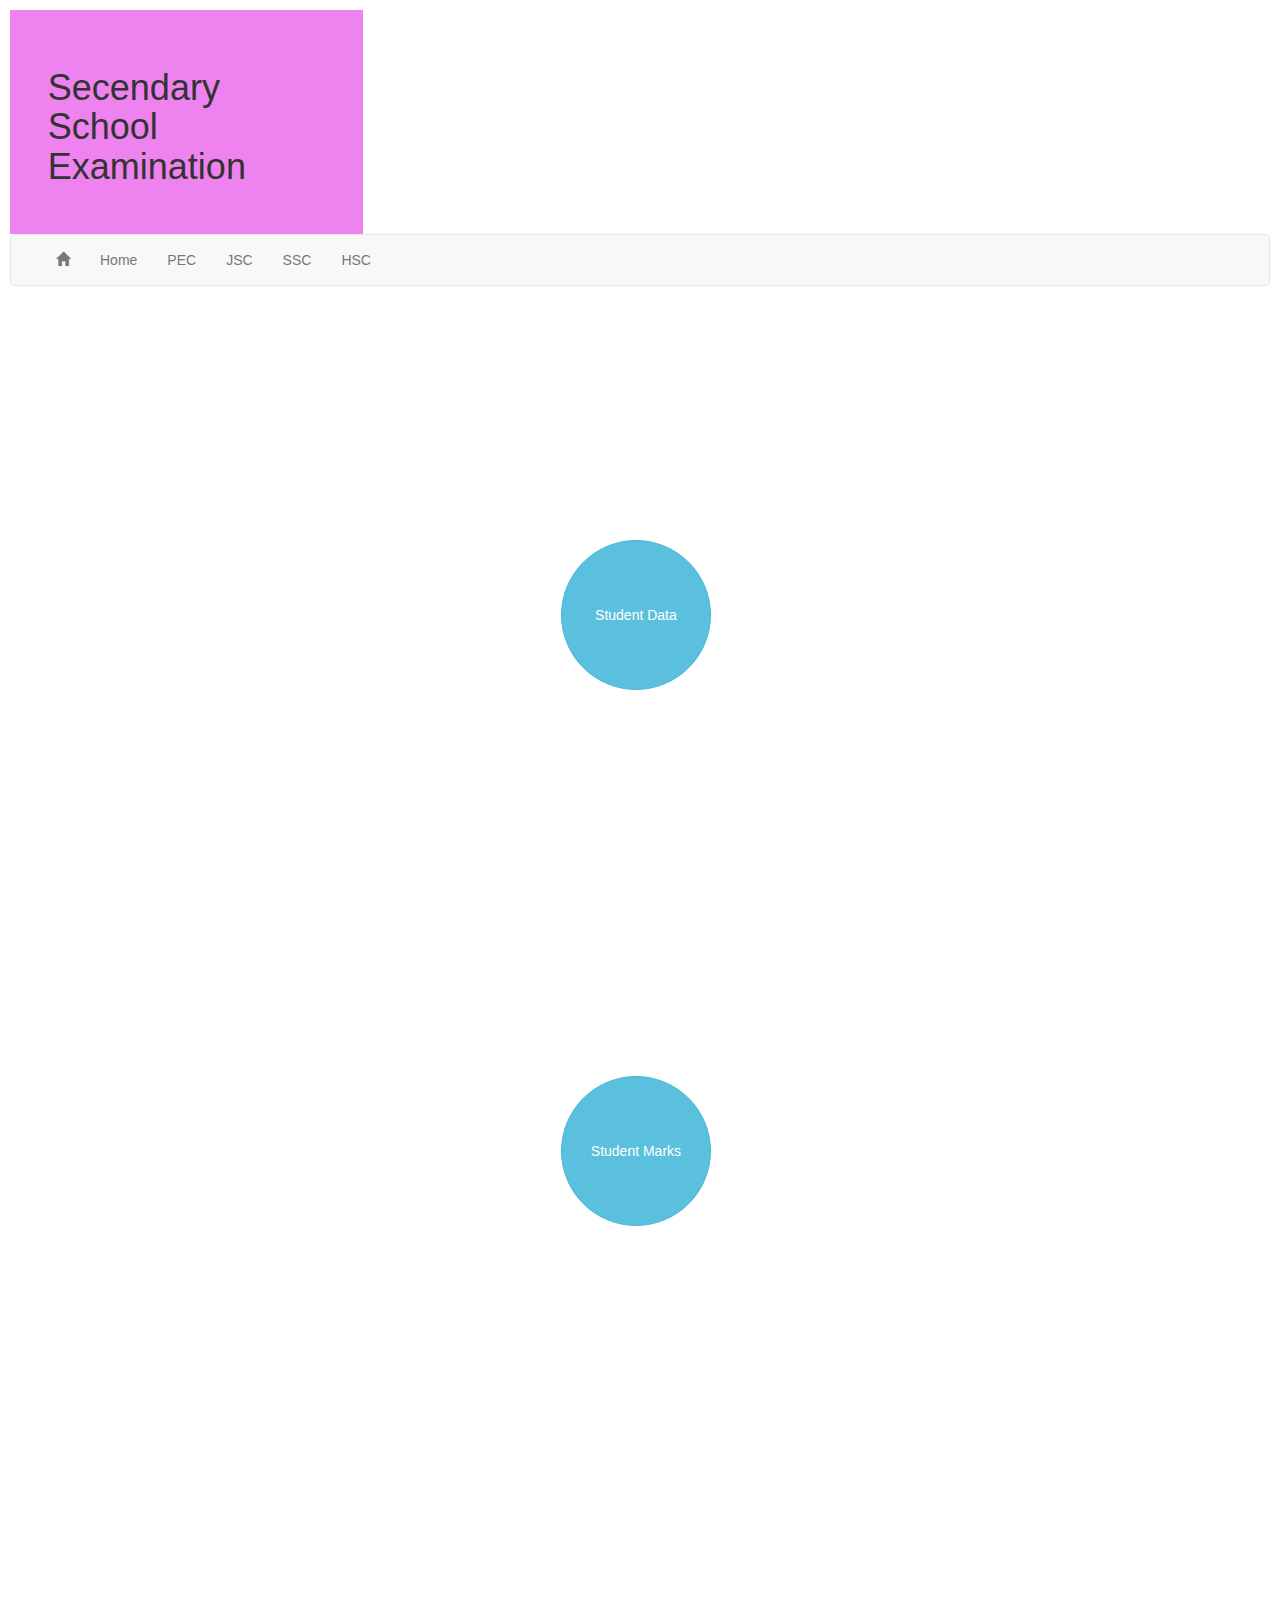
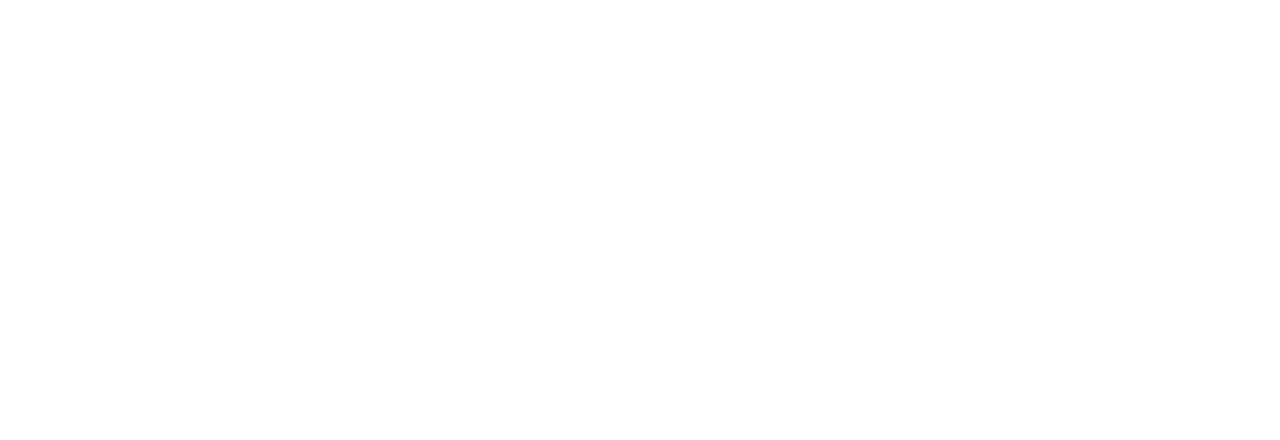
<file: ssc.html>
<!DOCTYPE html>
<html>
	<head>
		<title></title>
		<link rel="stylesheet" type="text/css" href="project.css">
		<link rel="stylesheet" type="text/css" href="ssc.css">

		<link rel="stylesheet" href="https://maxcdn.bootstrapcdn.com/bootstrap/3.3.7/css/bootstrap.min.css">
		<script src="https://ajax.googleapis.com/ajax/libs/jquery/3.5.1/jquery.min.js"></script>
		<script src="https://maxcdn.bootstrapcdn.com/bootstrap/3.3.7/js/bootstrap.min.js" integrity="sha384-Tc5IQib027qvyjSMfHjOMaLkfuWVxZxUPnCJA7l2mCWNIpG9mGCD8wGNIcPD7Txa" crossorigin="anonymous"></script>
	</head>
	<body>
		<header class="10">
			<!--<style>
				* {box-sizing: border-box;}
				body {font-family: Verdana, sans-serif;}
				.mySlides {display: none;}
				img 
				{
					vertical-align: middle;
					max-height: 650px;
				}
				
				/* Slideshow container */
				.slideshow-container {
				  max-width: 100%;
				  position: relative;
				  margin: auto;
				}
				
				/* Caption text */
				.text {
				  color: #f2f2f2;
				  font-size: 15px;
				  padding: 8px 12px;
				  position: absolute;
				  bottom: 8px;
				  width: 100%;
				  text-align: center;
				}
				
				/* Number text (1/3 etc) */
				.numbertext {
				  color: #f2f2f2;
				  font-size: 12px;
				  padding: 8px 12px;
				  position: absolute;
				  top: 0;
				}
				
				/* The dots/bullets/indicators */
				.dot {
				  height: 15px;
				  width: 15px;
				  margin: 0 2px;
				  background-color: #bbb;
				  border-radius: 50%;
				  display: inline-block;
				  transition: background-color 0.6s ease;
				}
				
				.active {
				  background-color: #717171;
				}
				
				/* Fading animation */
				.fade {
				  -webkit-animation-name: fade;
				  -webkit-animation-duration: 2s;
				  animation-name: fade;
				  animation-duration: 2s;
				}
				
				@-webkit-keyframes fade {
				  from {opacity: .4} 
				  to {opacity: 1}
				}
				
				@keyframes fade {
				  from {opacity: .4} 
				  to {opacity: 1}
				}
				
				/* On smaller screens, decrease text size */
				@media only screen and (max-width: 300px) {
				  .text {font-size: 11px}
				}
				</style>
				</head>
				<body>
				
				
				<div class="slideshow-container">
				
				<div class="mySlides fade">
				  <div class="numbertext">1 / 3</div>
				  <img src="./images/PEC.jpg" style="width:100%">
				  <div class="text"><h1>SSC</h1></div>
				</div>
				
				<div class="mySlides fade">
				  <div class="numbertext"></div>
				  <img src="./images/JSC.jpg" style="width:100%">
				  <div class="text"><h1>SSC</h1></div>
				</div>
				
				<div class="mySlides fade">
				  <div class="numbertext">3 / 3</div>
				  <img src="./images/SSC.jpg" style="width:100%">
				  <div class="text"><h1>SSC</h1></div>
				</div>
				
				</div>
				<br>
				
				<div style="text-align:center">
				  <span class="dot"></span> 
				  <span class="dot"></span> 
				  <span class="dot"></span> 
				</div>-->

				<div class="hug">
					<h1>Secendary
					School
					Examination</h1>
				</div>
		</header>
		<nav class="navbar navbar-default">
			<div class="container-fluid">
				<div class="navbar-header">
					<button type="button" class="navbar-toggle collapsed" data-toggle="collapse" data-target="#mynav" aria-expanded="false">
						<span class="sr-only">Toggle navigation</span>
						<span class="icon-bar"></span>
						<span class="icon-bar"></span>
						<span class="icon-bar"></span>
						<span class="icon-bar"></span>
			  </button>
			 

			
			  <div class="collapse navbar-collapse" id="mynav">
				<ul class="nav navbar-nav">
					<li>
						<a href="index.html">
							<span class="glyphicon glyphicon-home"></span>
						  </a>
					</li>
				  <li>
					<a href="index.html">Home</a>
				  </li>
				  <li>
					<a  href="PEC.html">PEC</a>
				  </li>
				  <li>
					<a href="jsc.html">JSC</a>
				  </li>
				  <li>
					<a class="active" href="ssc.html">SSC</a>
				  </li>
				  <li>
					<a href="Hsc.html">HSC</a>
				  </li>
				</ul>
			  </div>
			</div>
		</div>
	</nav>

		<br>
		<br>
		<br>
		<br>

		<aside class="main">
			<button id="nt" class="btn btn-info" data-toggle="modal" data-target="#student_data">Student Data</button>
			<div class="modal fade" id="student_data">
				<div class="modal-dialog">
					<div class="modal-content">
						<div class="modal-header">
							<div class="modal-title">
								<h1>Enter Student's Name and ID</h1>
							</div>
					</div>
					<div class="modal-body">
						<form>
  							<label for="Sname"><h3>Student Name</h3>
							<input class="form-control-sm" type="text"  id="Sname" name="Sname" placeholder="Enter your name" required></label><br><br>
							<label for="Roll"><h3>Student ID</h3>
							<input class="form-control-sm" type="number" id ="Roll" placeholder="Enter your ID" required></label><br><br>
						</form>
						<br>
						<br>
						<button class="btn btn-success" onclick="Student()" data-dismiss="modal">Submit</button>
						<button class="btn btn-warning" onclick="reset()">Reset</button>
					</div>
					<div class="modal-footer"></div>
					<button type="button" class="btn btn-danger" data-dismiss="modal">Close</button>
				</div>
			</div>
		</div>
	</aside>

	<br>
	<br>
	<br>
	<br>
		<aside class="main">
			<button id="nt" class="btn btn-info" data-toggle="modal" data-target="#student_marks">Student Marks</button>
			<div class="modal fade" id="student_marks">
				<div class="modal-dialog">
					<div class="modal-content">
						<div class="modal-header">
							<div class="modal-title">
								<h1>Enter Student's Marks</h1>
							</div>
					</div>
					<div class="modal-body">
						<form>
							<label><h3>Bangla 1st Paper</h3>
							<input class="form-control-sm" id="Bang1" type="number" required name="" placeholder="0-100"></label><br><br>
							<label><h3>Bangla 2nd Paper</h3>
							<input class="form-control-sm" id="Bang2" type="number" required name="" placeholder="0-100"></label><br><br>
							<label><h3>English 1st Paper</h3>
							<input class="form-control-sm" id="Eng1" type="number" required name="" placeholder="0-100"></label><br><br>
							<label><h3>English 2nd Paper</h3>
							<input class="form-control-sm" id="Eng2" type="number" required name="" placeholder="0-100"></label><br><br>
							<label><h3>Genarel Mathematics</h3>
							<input class="from" id="Math" type="number" required name="" placeholder="0-100"></label><br><br>
							<label><h3>ICT</h3>
							<input class="form-control-sm" id="ict" type="number" required name="" placeholder="0-100"></label><br><br>
							<label><h3>Religious Studies</h3>
							<input class="form-control-sm" id="re" type="number" required name="" placeholder="0-100"></label><br><br>
							<label><h3 class="S1">B B P</h3>
							<input class="form-control-sm" id="BW" type="number" required name="" placeholder="0-100"></label><br><br>
							<label><h3 class="S2">Physics</h3>
							<input class="form-control-sm" id="phy" type="number" required name="" placeholder="0-100"></label><br><br>
							<label><h3 class="S3">Chemistry</h3>
							<input class="form-control-sm" id="Chm" type="number" required name="" placeholder="0-100"></label><br><br>
							<label><h3 class="S4">Higher Mathematics</h3>
							<input class="form-control-sm" id="HM" type="number" required name="" placeholder="0-100"></label><br><br>
							<label><h3 class="S5">Biology</h3>
							<input class="form-control-sm" id="Bio" type="number" required name="" placeholder="0-100"></label><br><br>
						</form>
						<br>
						<br>
						<button class="btn btn-success" onclick="total()" data-dismiss="modal">Submit</button>
						<button class="btn btn-warning">Reset</button>
					</div>
					<div class="modal-footer"></div>
					<button type="button" class="btn btn-danger" data-dismiss="modal">Close</button>
				</div>
			</div>
		</div>

</aside>

			<br>
			<br>
			<br>
			<br>
			<br>
			<br>
			<br>
			<br>


			<div class="result">
			<h1 id="section"></h1>
			<h2><span id="nae"></span></h2>
			<h2><span id="rol"></span></h2>
			</div>

			<div class="table-responsive" id="hid">

			<table class="table table-stripped table-bordered">
				<tr>
					<th><h2 id="H1"></h2></th>
					<th><h2 id="H2"></h2></th>
					<th><h2 id="H3"></h2></th>
					<TH><h2 id="H4"></h2></TH>
					<th><h2 id="H5"></h2></th>
					<th><h2 id="H6"></h2></th>
				</tr>
				<tr>
					<td><h2 id="sl1"></h2></td>
					<td><h2 id="S1"></h2></td>
					<td><h2 id="BaN"></h2></td>
					<td><h2 id="BaP"></h2></td>
					<td><h2 id="BaG"></h2></td>
					<td><h2 id="A1"></h2></td>

				</tr>
				<tr>
					<td><h2 id="sl2"></h2></td>
					<td><h2 id="S2"></h2></td>
					<td><h2 id="EaN"></h2></td>
					<td><h2 id="EaP"></h2></td>
					<td><h2 id="EaG"></h2></td>
					<td><h2 id="A2"></h2></td>
				</tr>

				<tr>
					<td><h2 id="sl3"></h2></td>
					<td><h2 id="S3"></h2></td>
					<td><h2 id="MaN"></h2></td>
					<td><h2 id="MaP"></h2></td>
					<td><h2 id="MaG"></h2></td>
					<td><h2 id="A3"></h2></td>
				</tr>

				<tr>
					<td><h2 id="sl4"></h2></td>
					<td><h2 id="S4"></h2></td>
					<td><h2 id="IaN"></h2></td>
					<td><h2 id="IaP"></h2></td>
					<td><h2 id="IaG"></h2></td>
					<td><h2 id="A4"></h2></td>
				</tr>
				<tr>
					<td><h2 id="sl5"></h2></td>
					<td><h2 id="S5"></h2></td>
					<td><h2 id="BWaN"></h2></td>
					<td><h2 id="BWaP"></h2></td>
					<td><h2 id="BWaG"></h2></td>
					<td><h2 id="A5"></h2></td>			
				</tr>
				<tr>
					<td><h2 id="sl6"></h2></td>
					<td><h2 id="S6"></h2></td>
					<td><h2 id="RaN"></h2></td>
					<td><h2 id="RaP"></h2></td>
					<td><h2 id="RaG"></h2></td>
					<td><h2 id="A6"></h2></td>
				</tr>
				<tr>
					<td><h2 id="sl7"></h2></td>
					<td><h2 id="S7"></h2></td>
					<td><h2 id="PaN"></h2></td>
					<td><h2 id="PaP"></h2></td>
					<td><h2 id="PaG"></h2></td>
					<td><h2 id="A7"></h2></td>
				</tr>
				<tr>
					<td><h2 id="sl8"></h2></td>
					<td><h2 id="S8"></h2></td>
					<td><h2 id="CaN"></h2></td>
					<td><h2 id="CaP"></h2></td>
					<td><h2 id="CaG"></h2></td>
					<td><h2 id="A8"></h2></td>			
				</tr>
				<tr>
					<td><h2 id="sl9"></h2></td>
					<td><h2 id="S9"></h2></td>
					<td><h2 id="HaN"></h2></td>
					<td><h2 id="HaP"></h2></td>
					<td><h2 id="HaG"></h2></td>
					<td><h2 id="A9"></h2></td>
				</tr>
				<tr>
					<td><h2 id="sl10"></h2></td>
					<td><h2 id="S10"></h2></td>
					<td><h2 id="BiaN"></h2></td>
					<td><h2 id="BiaP"></h2></td>
					<td><h2 id="BiaG"></h2></td>
					<td><h2 id="A10"></h2></td>
				</tr>
				<tr>
					<td><h2 id="sl11"></h2></td>
					<td><h2 id="S11"></h2></td>
					<td><h2 id="TaN"></h2></td>
					<td><h2 id="TaP"></h2></td>
					<td><h2 id="TaG"></h2></td>
					<td><h2 id="TaaP"></h2></td>
				</tr>
			</table>
		</div>

		<script src="ssc.js"></script>


</body>
</html>
</file>
<file: css/project.css>
header
{
	background-color: rgba(0,0,200,0.2);
	background-repeat: no-repeat;
	background-size: cover;
	padding: 20px;
	width: 100%;

}

body
{
	padding: 10px;
	margin: 40px;
	background-color: rgba(0,0,255,0.1);
}

h1
{
	color: rgba(0,0,0,0.6);
	text-align: center;
}

/*nav
{
	font-variant: small-caps;
	font-family: Arial, "Times New Roman";
	font-size: 150%;
}

nav a
{
	display: inline-block;
	font-weight: bold;
	color: #ffffff;
	background: rgba(0,0,255,0.2);
	text-align: center;
	width: 200px;
	padding: 7px;
	text-decoration: none;
	margin: 0 auto;
	margin-top: 10px;
	border-radius: 10px;
	color: black;	
	margin-left: 7%;
}

nav a:hover
{
	background: rgba(0,0,255,0.5);
	color: #000c66;

}

nav a:active
{
	border: 3px solid #000000;
}*/


.left
{
	margin-left: 10%;
	width: 25%;
	height: 100%;
	margin-bottom:-20%;
	display: block;
	background-color: rgba(0,0,0,0.2);
	padding: 4%;
}

.right
{
	margin-left: 50%;
	width: 25%;
	height: 100%;
	margin-bottom: -30%;
	display: block;
	background-color: rgba(0,0,0,0.2);
	padding: 4%;
}


.left:hover
{
	background-color: orange;
}



.photolist
{
	width: 100%;
	max-height: 300px;
	border: 10px;
	padding: 2%;
	border:2px solid black;
}
</file>
<file: project.css>
/*header
{
	background-color: rgba(0,0,255,0.2);
	background-repeat: no-repeat;
	background-size: cover;
	padding: 20px;
	width: 100%;
	height: 50%;

}*/

body
{
	padding: 10px;
	margin: 40px;
	background-color: rgba(0,0,255,0.1);
}

/*h1
{
	color: rgba(0,0,255,0.6);
	text-align: center;
}

/*nav
{
	font-variant: small-caps;
	font-family: Arial, "Times New Roman";
	font-size: 150%;

	background-color: orange;
}

nav a
{
	display: inline-block;
	font-weight: bold;
	color: #ffffff;
	background: rgba(0,0,255,0.2);
	text-align: center;
	width: 200px;
	padding: 7px;
	text-decoration: none;
	margin: 0 auto;
	margin-top: 10px;
	border-radius: 10px;
	color: black;	
	margin-left: 7%;
}

nav a:hover
{
	background: rgba(0,0,255,0.5);
	color: #000c66;

}

nav a:active
{
	border: 3px solid #000000;
}*/






.photolist
{
	width: 100%;
	max-height: 300px;
	padding: 2%;
}


.main
{
	width: 40%;
	margin-left: 30%;
	margin-right: 40%;
	border: 2px solid rgba(255,255,255,0.1);
	padding: 12%;
}

/*.Eight
{
	background-image: url("images/JSC.jpg");
	background-repeat: no-repeat;
	background-size: cover;
	padding: 10%;
}

.Five
{
	background-image: url('images/PEC.jpg');
	background-repeat: no-repeat;
	background-size: cover;
	padding: 12%;
	width:100%;
}*/




.inp
{
	width : 100%;
	border-radius: 5px;

}

input::-webkit-outer-spin-button,
input::-webkit-inner-spin-button {
  -webkit-appearance: none;
  margin: 0;
}


/*table
{
	margin-left: 200px;
	width: 75%;
	border: 10px;
	font-size: 20px;
	font-weight: medium;
}*/

.result
{
	border: 3px solid white;
	padding-left : 2%;
	overflow-x:auto;
}

@media screen and (max-width: 780px){
	.main
	{
		width: 70%;
		margin-left: 15%;
	}
}
#nt
{
	margin-left: 10%;
	width: 150px;
	height: 150px;
	border-radius: 50%;
}

#student_data
{
	text-align: center;
}

#student_marks
{
	text-align: center;
}


#hid
{
	visibility: hidden;
}
</file>
<file: hsc.css>
@media (min-width : 950px)
{
    .hug
    {
        background-color: rgb(238, 130, 238);
        padding: 3%;
        width: 28%;
    }
}

@media (max-width: 949px) and (min-width: 780px)
{
    .hug
    {
        background-color: rgb(238, 130, 238);
        padding: 3%;
        width: 33%;
    }
}

@media (max-width: 779px) and (min-width: 580px)
{
    .hug
    {
        background-color: rgb(238, 130, 238);
        padding: 3%;
        width: 42%;
    }
}

@media (max-width: 579px)
{
    .hug
    {
        background-color: rgb(238, 130, 238);
        padding: 3%;
        width: 50%;
    }
}
</file>
<file: jsc.css>
@media (min-width : 950px)
{
    .hug
    {
        background-color: rgb(238, 130, 238);
        padding: 3%;
        width: 25%;
    }
}

@media (max-width: 949px) and (min-width: 780px)
{
    .hug
    {
        background-color: rgb(238, 130, 238);
        padding: 3%;
        width: 33%;
    }
}

@media (max-width: 779px) and (min-width: 580px)
{
    .hug
    {
        background-color: rgb(238, 130, 238);
        padding: 3%;
        width: 42%;
    }
}

@media (max-width: 579px)
{
    .hug
    {
        background-color: rgb(238, 130, 238);
        padding: 3%;
        width: 50%;
    }
}
</file>
<file: pec.css>
table
{
	font-family: Georgia, 'Times New Roman', Times,serif;
	margin-left: 200px;
	width: 750px;
	border: 120px;
	font-size: 20px;
	font-weight: medium;
}

th
{
	background-color: rgba(0,0,256,0.5);
	height: 40px;
	font-color: (255,255,255,1);
	border: 10px;
}

tr:nth-child(2)
{
    border: 5px;
	height: 30px;
}

tr:nth-child(3)
{
    background-color: rgba(0,0,0,.1);
	border: 5px;
	height: 30px; 
}

tr:nth-child(4)
{
	border: 5px;
	height: 30px;
}

tr:nth-child(5)
{
    background-color: rgba(0,0,0,.1);
	border: 5px;
	height: 30px;
}

tr:nth-child(6)
{
	border: 5px;
	height: 30px;
}

tr:nth-child(7)
{
    background-color: rgba(0,0,0,.1);
	border: 5px;
	height: 30px;
}

tr:nth-child(8)
{
	border: 5px;
	height: 30px;
}

/*tr:nth-child(9)
{
	background-color: rgba(0,0,255,.6);
	border: 5px;
	height: 30px;
}

tr:nth-child(10)
{
	background-color: rgba(0,0,255,.6);
	border: 5px;
	height: 30px;
}

tr:nth-child(11)
{
	background-color: rgba(0,0,255,.6);
	border: 5px;
	height: 30px;
}

tr:nth-child(12)
{
	background-color: rgba(0,0,255,.6);
	border: 5px;
	height: 30px;
}*/
</file>
<file: ssc.css>
@media (min-width : 950px)
{
    .hug
    {
        background-color: rgb(238, 130, 238);
        padding: 3%;
        width: 28%;
    }
}

@media (max-width: 949px) and (min-width: 780px)
{
    .hug
    {
        background-color: rgb(238, 130, 238);
        padding: 3%;
        width: 33%;
    }
}

@media (max-width: 779px) and (min-width: 580px)
{
    .hug
    {
        background-color: rgb(238, 130, 238);
        padding: 3%;
        width: 42%;
    }
}

@media (max-width: 579px)
{
    .hug
    {
        background-color: rgb(238, 130, 238);
        padding: 3%;
        width: 50%;
    }
}
</file>
